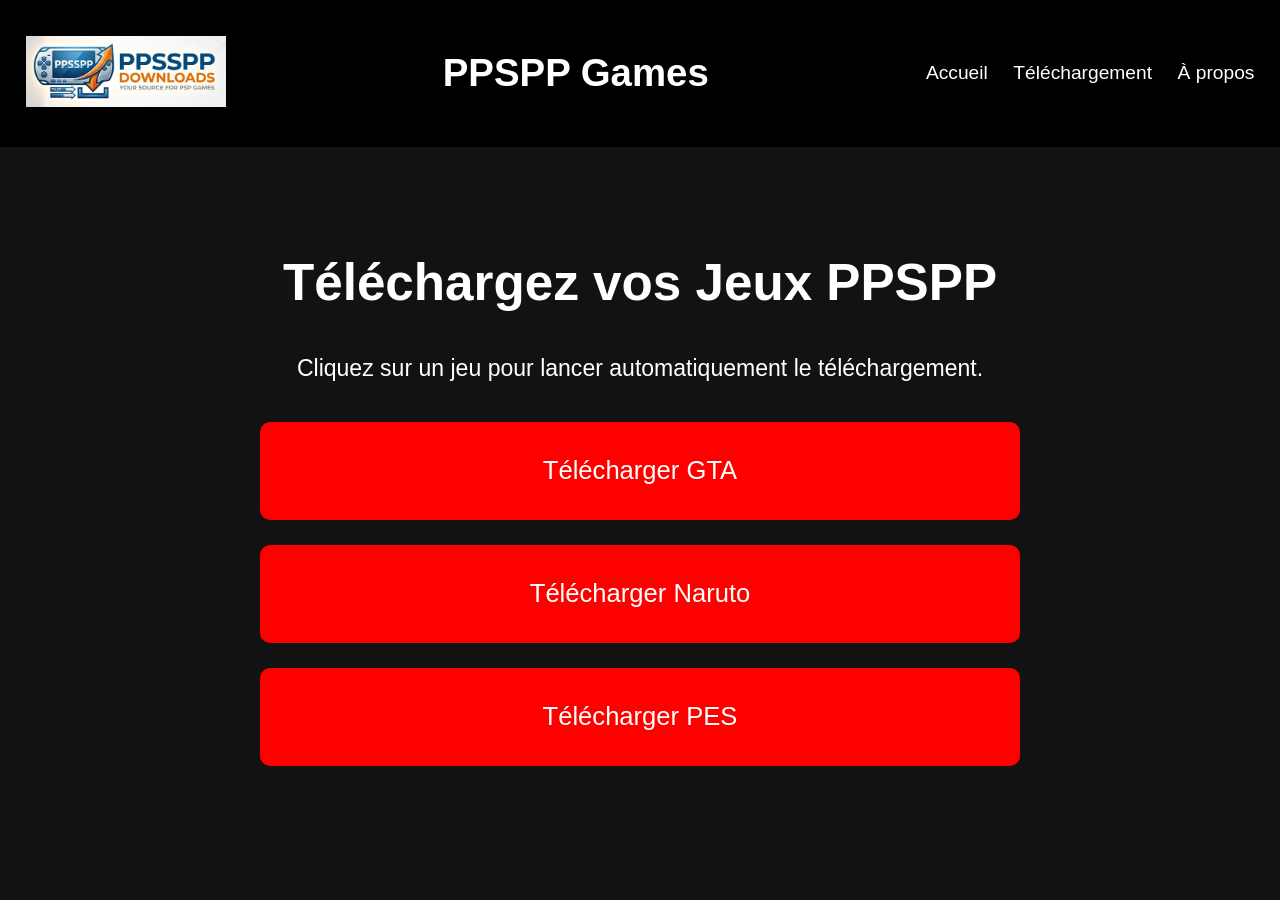
<file: vrsitehtml2.html>
<!DOCTYPE html>
<html lang="fr">
<head>
    <meta charset="UTF-8">
    <meta name="viewport" content="width=device-width, initial-scale=1.0">
    <title>Téléchargement - PPSPP Games</title>
    <link rel="stylesheet" href="vrsitecss2.css">
</head>
<body>

    <header>
        <div class="logo">
            <img src="logosite.png" alt="Logo">
        </div>

        <h1>PPSPP Games</h1>

        <nav>
            <a href="index.html">Accueil</a>
            <a href="vrsitehtml2.html">Téléchargement</a>
            <a href="vrsitehtml3.html">À propos</a>
        </nav>
    </header>

    <section class="download">
        <h2>Téléchargez vos Jeux PPSPP</h2>

        <p>
            Cliquez sur un jeu pour lancer automatiquement le téléchargement.
        </p>

        <div class="files">

            <a href="/storage/emulated/0/Dowload/Naruto Shippuden - Ultimate Ninja" download class="game-file">
                Télécharger GTA
            </a>

            <a href="fichier_naruto.zip" download class="game-file">
                Télécharger Naruto
            </a>

            <a href="jeu3.zip" download class="game-file">
                Télécharger PES
            </a>

        </div>
    </section>

</body>
</html>
</file>
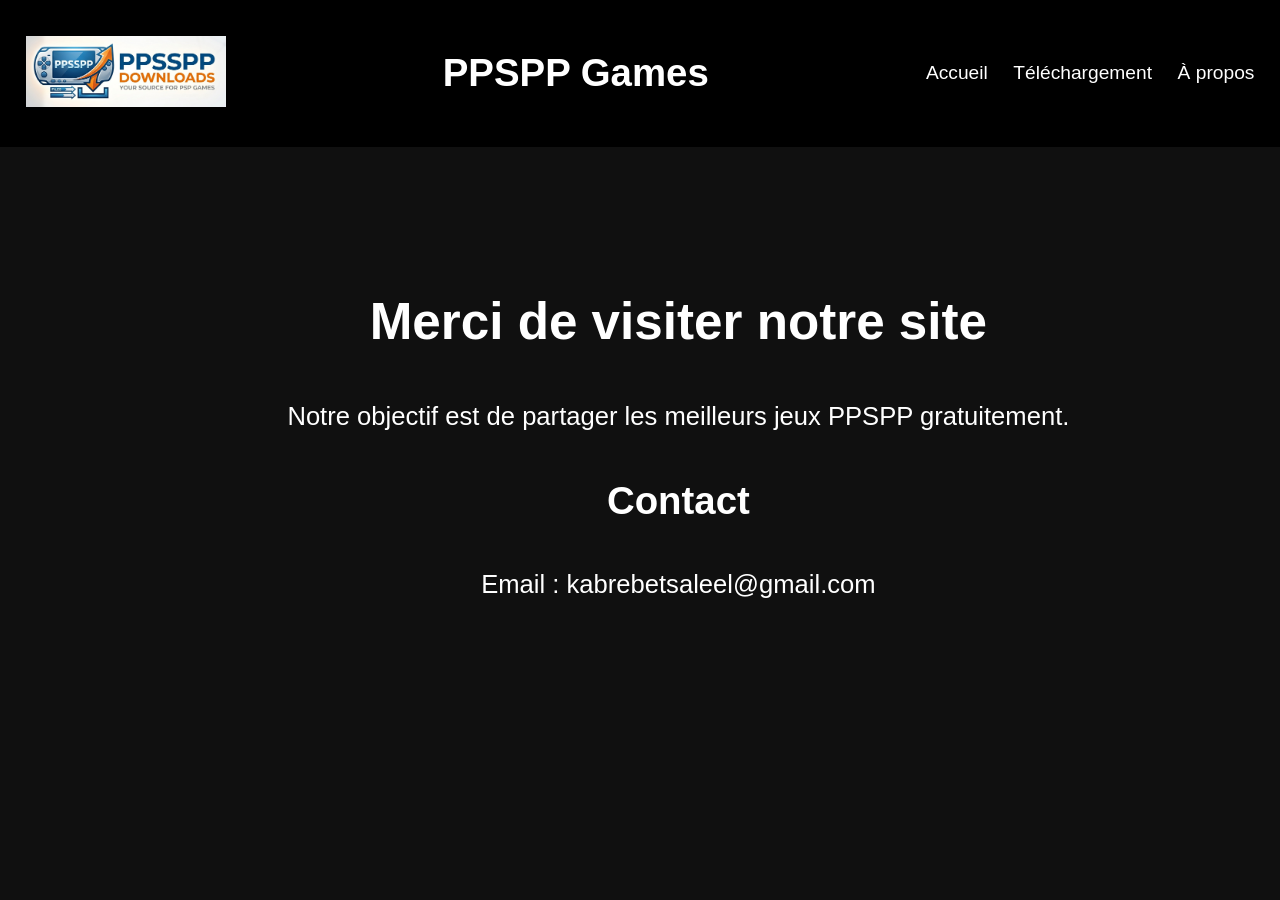
<file: vrsitehtml3.html>
<!DOCTYPE html>
<html lang="fr">
<head>
    <meta charset="UTF-8">
    <meta name="viewport" content="width=device-width, initial-scale=1.0">
    <title>À propos - PPSPP Games</title>
    <link rel="stylesheet" href="vrsitecss3.css">
</head>
<body>

    <header>
        <div class="logo">
            <img src="logosite.png" alt="Logo">
        </div>

        <h1>PPSPP Games</h1>

        <nav>
            <a href="index.html">Accueil</a>
            <a href="vrsitehtml2.html">Téléchargement</a>
            <a href="vrsitehtml3.html">À propos</a>
        </nav>
    </header>

    <section class="about">
        <h2>Merci de visiter notre site</h2>

        <p>
            Notre objectif est de partager les meilleurs jeux PPSPP gratuitement.
        </p>

        <h3>Contact</h3>

        <p>Email : kabrebetsaleel@gmail.com</p>
    </section>

</body>
</html>
</file>
<file: vrsitecss2.css>
body{
    margin:0;
    padding:0;
    font-family:Arial, sans-serif;
    background:#121212;
    color:white;
}

/* HEADER */

header{
    width:100%;
    display:flex;
    justify-content:space-between;
    align-items:center;
    padding:2%;
    background:black;
    box-sizing:border-box;
    flex-wrap:wrap;
}

.logo img{
    width:8vw;
    min-width:200px;
    max-width:300px;
}

h1{
    font-size:3vw;
}

nav{
    display:flex;
    gap:2vw;
    flex-wrap:wrap;
}

nav a{
    color:white;
    text-decoration:none;
    font-size:1.5vw;
}

/* SECTION TELECHARGEMENT */

.download{
    width:90%;
    margin:auto;
    text-align:center;
    padding:5%;
}

.download h2{
    font-size:4vw;
}

.download p{
    font-size:1.8vw;
}

/* BOUTONS */

.files{
    display:flex;
    flex-direction:column;
    align-items:center;
    gap:25px;
    margin-top:40px;
}

.game-file{
    width:60%;
    padding:3%;
    background:red;
    color:white;
    text-decoration:none;
    border-radius:10px;
    font-size:2vw;
    transition:0.3s;
}

.game-file:hover{
    background:darkred;
}

/* MOBILE */

@media(max-width:768px){

    header{
        flex-direction:column;
        text-align:center;
    }

    h1{
        font-size:7vw;
    }

    nav a{
        font-size:4vw;
    }

    .download h2{
        font-size:8vw;
    }

    .download p{
        font-size:4vw;
    }

    .game-file{
        width:90%;
        font-size:5vw;
    }
}
</file>
<file: vrsitecss3.css>
body{
    margin:0;
    padding:0;
    font-family:Arial, sans-serif;
    background:#101010;
    color:white;
}

/* HEADER */

header{
    width:100%;
    display:flex;
    justify-content:space-between;
    align-items:center;
    padding:2%;
    background:black;
    box-sizing:border-box;
    flex-wrap:wrap;
}

.logo img{
    width:8vw;
    min-width:200px;
    max-width:300px;
}

h1{
    font-size:3vw;
}

nav{
    display:flex;
    gap:2vw;
    flex-wrap:wrap;
}

nav a{
    color:white;
    text-decoration:none;
    font-size:1.5vw;
}

/* SECTION A PROPOS */

.about{
    width:90%;
    margin:auto;
    text-align:center;
    padding:8%;
}

.about h2{
    font-size:4vw;
}

.about p{
    font-size:2vw;
    line-height:1.8;
}

.about h3{
    font-size:3vw;
    margin-top:40px;
}

/* MOBILE */

@media(max-width:768px){

    header{
        flex-direction:column;
        text-align:center;
    }

    h1{
        font-size:7vw;
    }

    nav a{
        font-size:4vw;
    }

    .about h2{
        font-size:8vw;
    }

    .about p{
        font-size:4vw;
    }

    .about h3{
        font-size:6vw;
    }
}
</file>
